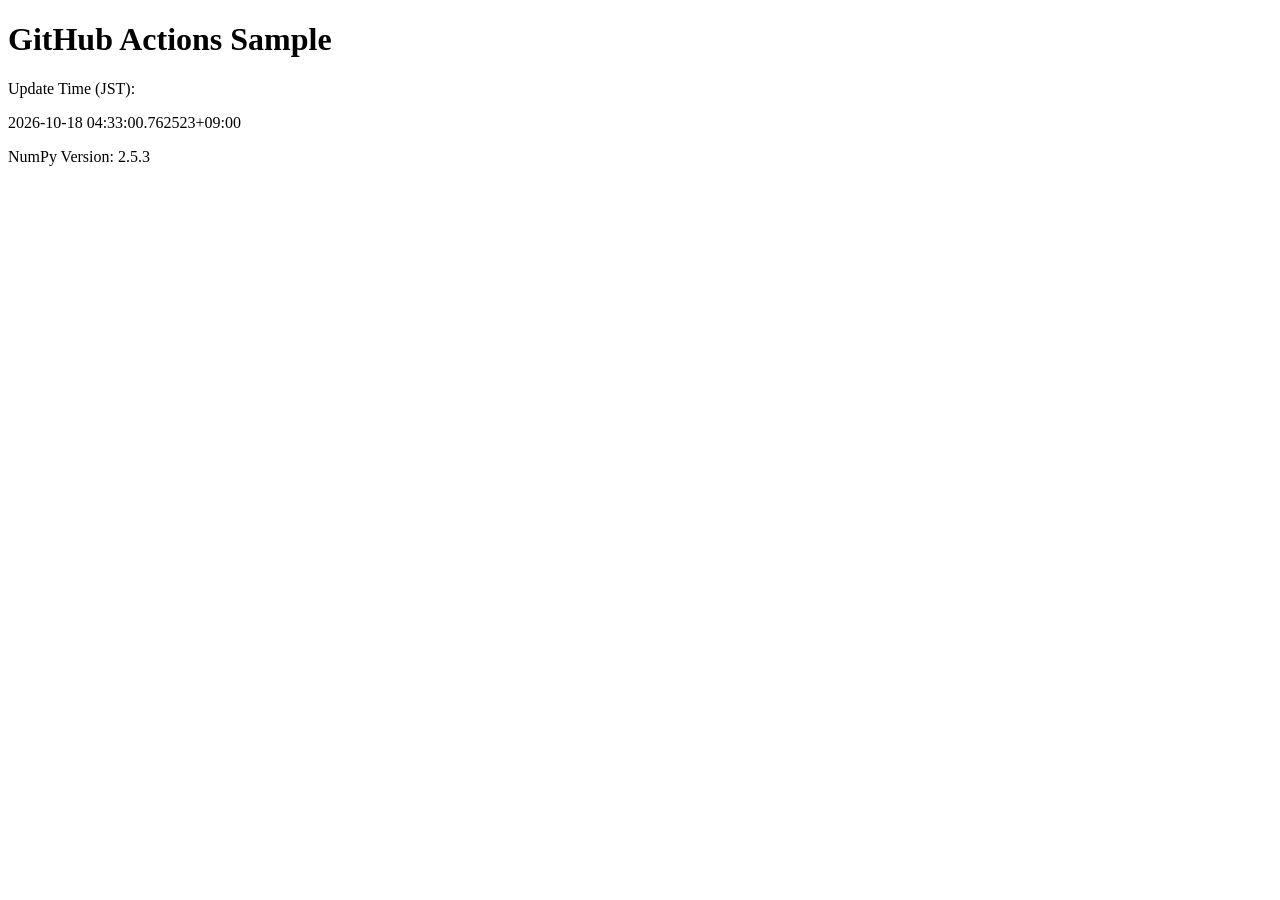
<file: docs/index.html>
<!DOCTYPE html>
<html>
<head>
    <meta charset="utf-8">
    <title>Current Time</title>
</head>
<body>
    <h1>GitHub Actions Sample</h1>
    <p>Update Time (JST):</p>
    <p>2026-10-18 04:33:00.762523+09:00</p>
    <p>NumPy Version: 2.5.3</p>
</body>
</html>
</file>
